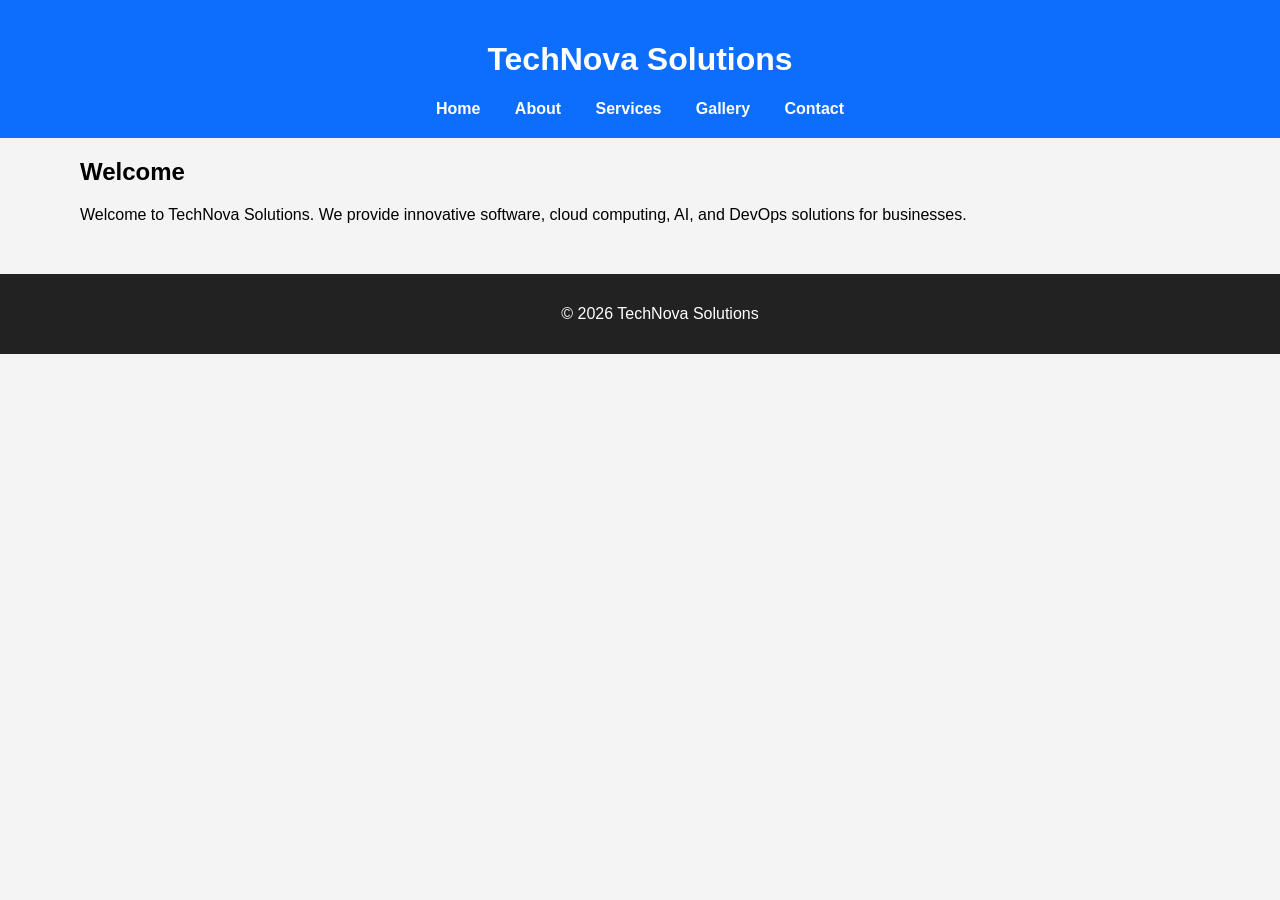
<file: index.html>
<!DOCTYPE html>
<html lang="en">
<head>
    <meta charset="UTF-8">
    <meta name="viewport" content="width=device-width, initial-scale=1.0">
    <title>TechNova Solutions</title>
    <link rel="stylesheet" href="style.css">
</head>
<body>

<header>
    <h1>TechNova Solutions</h1>
    <nav>
        <a href="index.html">Home</a>
        <a href="about.html">About</a>
        <a href="services.html">Services</a>
        <a href="gallery.html">Gallery</a>
        <a href="contact.html">Contact</a>
    </nav>
</header>

<section>
    <h2>Welcome</h2>
    <p>
        Welcome to TechNova Solutions. We provide innovative software,
        cloud computing, AI, and DevOps solutions for businesses.
    </p>
</section>

<footer>
    <p>© 2026 TechNova Solutions</p>
</footer>

</body>
</html>
</file>
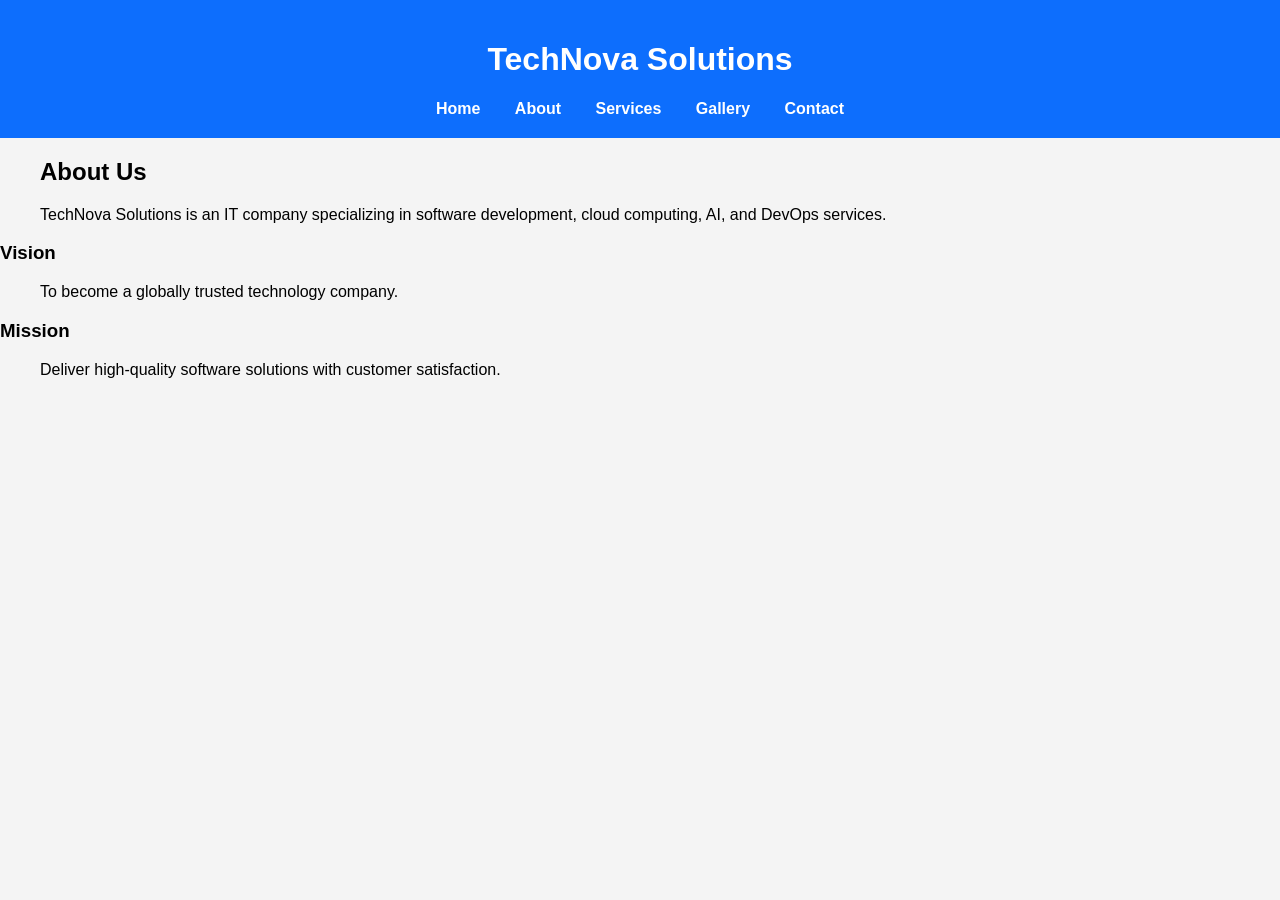
<file: about.html>
<!DOCTYPE html>
<html lang="en">
<head>
    <title>About</title>
    <link rel="stylesheet" href="style.css">
</head>
<body>

<header>
<h1>TechNova Solutions</h1>

<nav>
<a href="index.html">Home</a>
<a href="about.html">About</a>
<a href="services.html">Services</a>
<a href="gallery.html">Gallery</a>
<a href="contact.html">Contact</a>
</nav>

</header>

<h2>About Us</h2>

<p>
TechNova Solutions is an IT company specializing in software
development, cloud computing, AI, and DevOps services.
</p>

<h3>Vision</h3>

<p>
To become a globally trusted technology company.
</p>

<h3>Mission</h3>

<p>
Deliver high-quality software solutions with customer satisfaction.
</p>

</body>
</html>
</file>
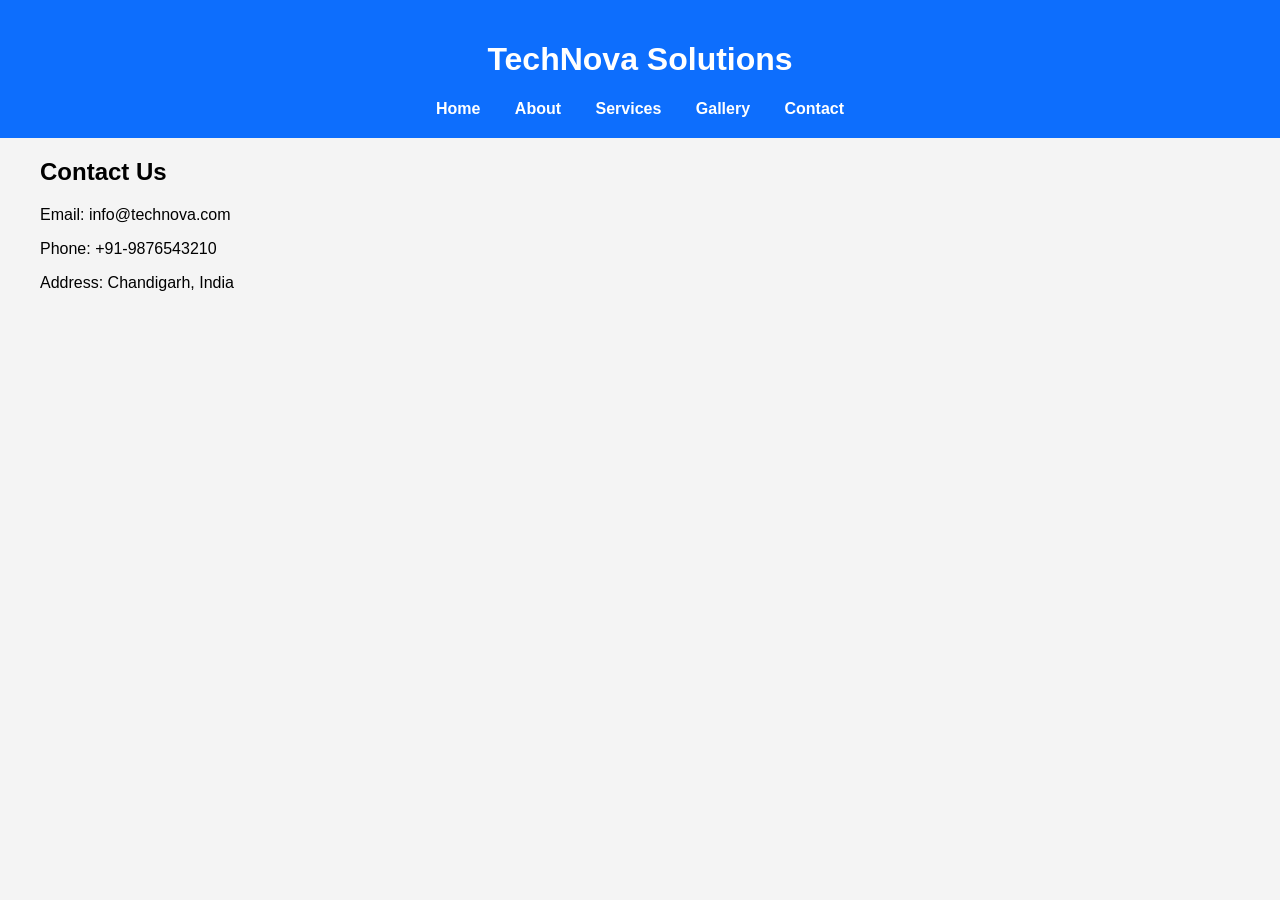
<file: contact.html>
<!DOCTYPE html>
<html lang="en">
<head>
    <title>Contact</title>
    <link rel="stylesheet" href="style.css">
</head>
<body>

<header>

<h1>TechNova Solutions</h1>

<nav>
<a href="index.html">Home</a>
<a href="about.html">About</a>
<a href="services.html">Services</a>
<a href="gallery.html">Gallery</a>
<a href="contact.html">Contact</a>
</nav>

</header>

<h2>Contact Us</h2>

<p>Email: info@technova.com</p>

<p>Phone: +91-9876543210</p>

<p>Address: Chandigarh, India</p>

</body>
</html>
</file>
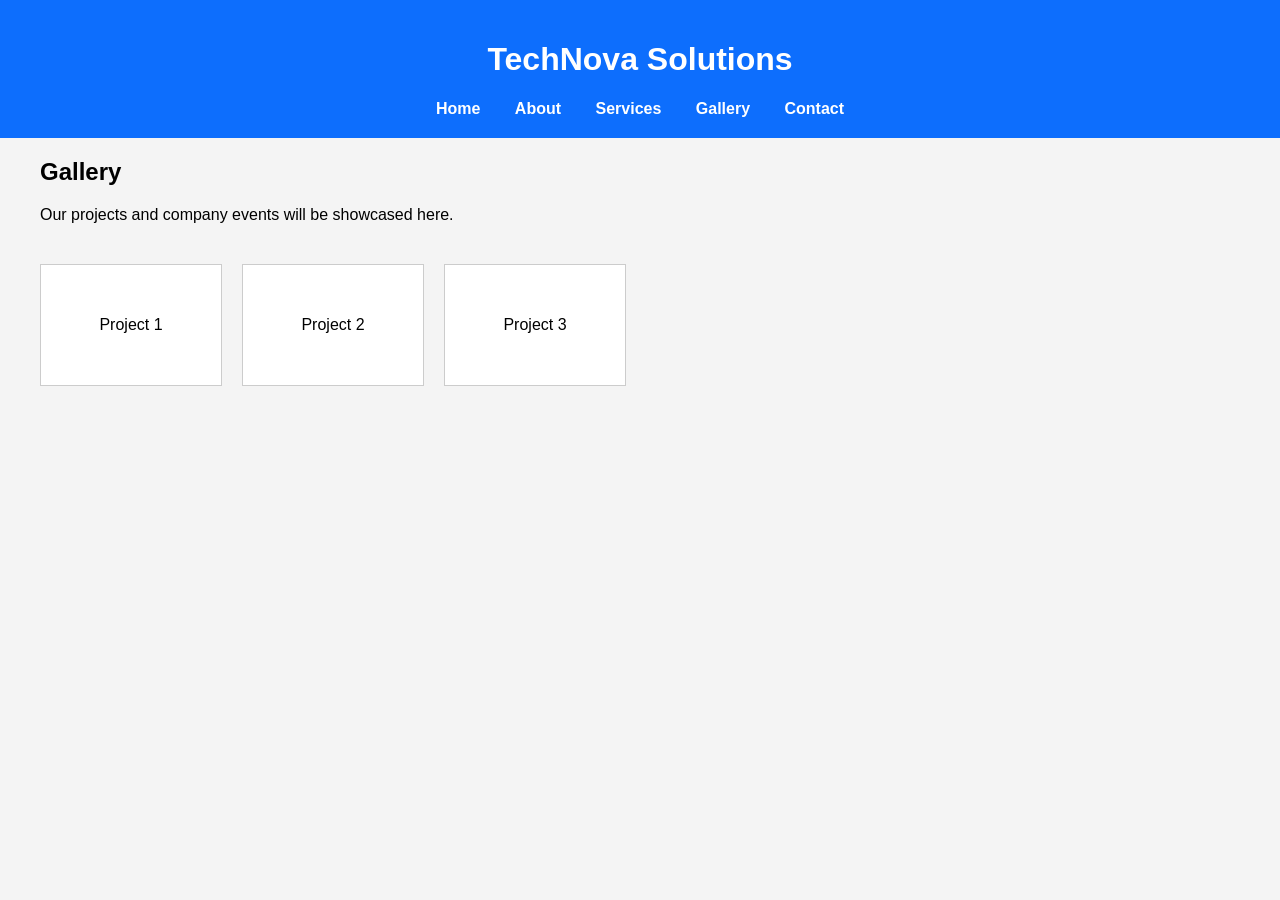
<file: gallery.html>
<!DOCTYPE html>
<html lang="en">
<head>
    <title>Gallery</title>
    <link rel="stylesheet" href="style.css">
</head>
<body>

<header>

<h1>TechNova Solutions</h1>

<nav>
<a href="index.html">Home</a>
<a href="about.html">About</a>
<a href="services.html">Services</a>
<a href="gallery.html">Gallery</a>
<a href="contact.html">Contact</a>
</nav>

</header>

<h2>Gallery</h2>

<p>Our projects and company events will be showcased here.</p>

<div class="gallery">
    <div class="card">Project 1</div>
    <div class="card">Project 2</div>
    <div class="card">Project 3</div>
</div>

</body>
</html>
</file>
<file: style.css>
body{
    font-family: Arial, sans-serif;
    margin:0;
    background:#f4f4f4;
}

header{
    background:#0d6efd;
    color:white;
    padding:20px;
    text-align:center;
}

nav{
    margin-top:15px;
}

nav a{
    color:white;
    text-decoration:none;
    margin:0 15px;
    font-weight:bold;
}

section,
h2,
p,
ul{
    margin-left:40px;
}

.gallery{
    display:flex;
    gap:20px;
    margin:40px;
}

.card{
    background:white;
    border:1px solid #ccc;
    width:180px;
    height:120px;
    display:flex;
    align-items:center;
    justify-content:center;
}

footer{
    background:#222;
    color:white;
    text-align:center;
    padding:15px;
    margin-top:50px;
}
</file>
